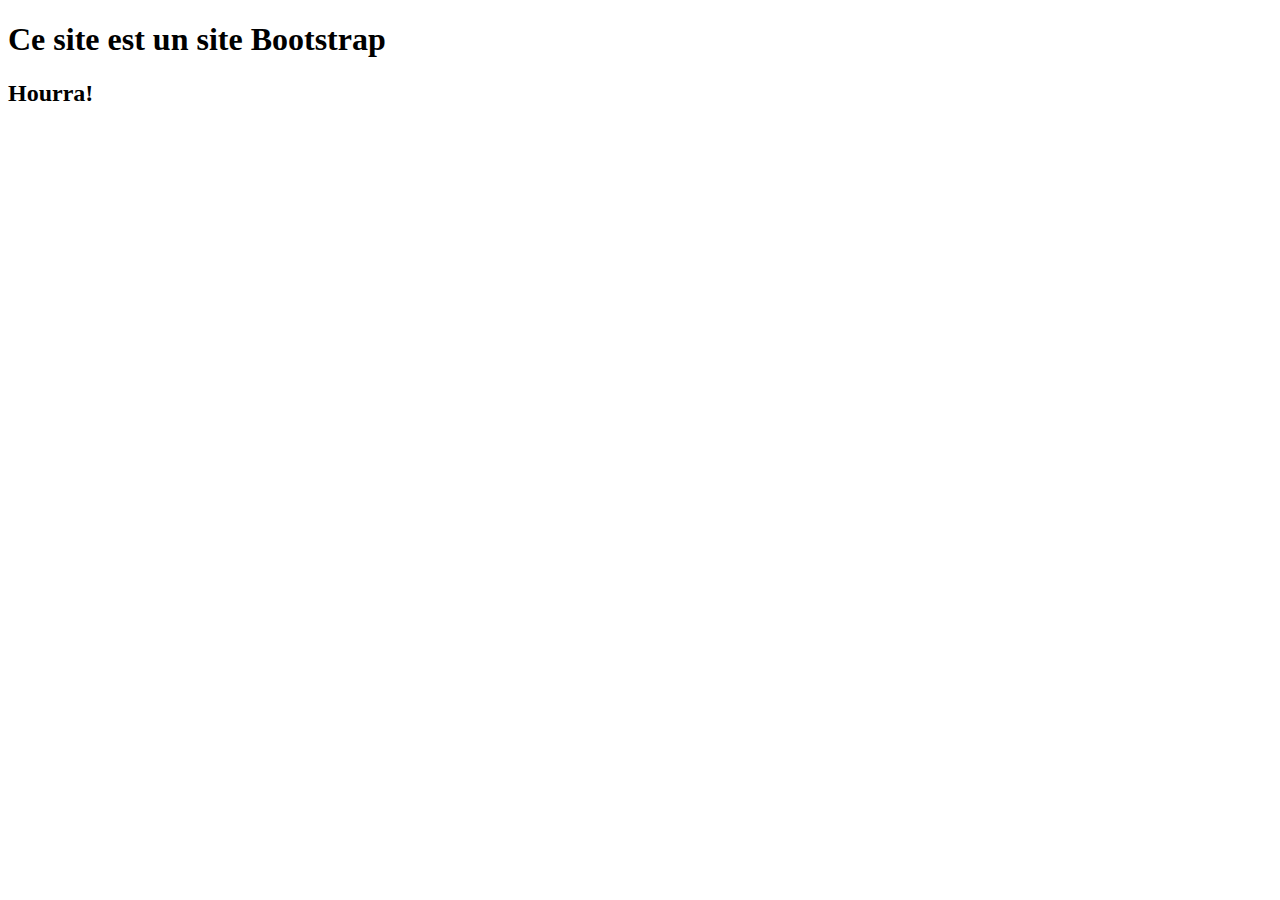
<file: animes.html>
<!DOCTYPE html>
<html>
  <head>
    <meta charset="utf-8">
    <title>Ma structure de base Bootstrap</title>

    <meta name="viewport" content="width=device-width, initial-scale=1.0">
    <link href="https://cdn.jsdelivr.net/npm/bootstrap@5.3.6/dist/css/bootstrap.min.css" rel="stylesheet" integrity="sha384-4Q6Gf2aSP4eDXB8Miphtr37CMZZQ5oXLH2yaXMJ2w8e2ZtHTl7GptT4jmndRuHDT" crossorigin="anonymous">

  </head>

  <body>
    

<h1>Ce site est un site Bootstrap</h1>

<h2>Hourra!</h2>


    <!-- JavaScript utilisé par Bootstrap - Conserver -->
    <script src="https://cdn.jsdelivr.net/npm/bootstrap@5.3.6/dist/js/bootstrap.bundle.min.js" integrity="sha384-j1CDi7MgGQ12Z7Qab0qlWQ/Qqz24Gc6BM0thvEMVjHnfYGF0rmFCozFSxQBxwHKO" crossorigin="anonymous"></script>

  </body>
</html>
</file>
